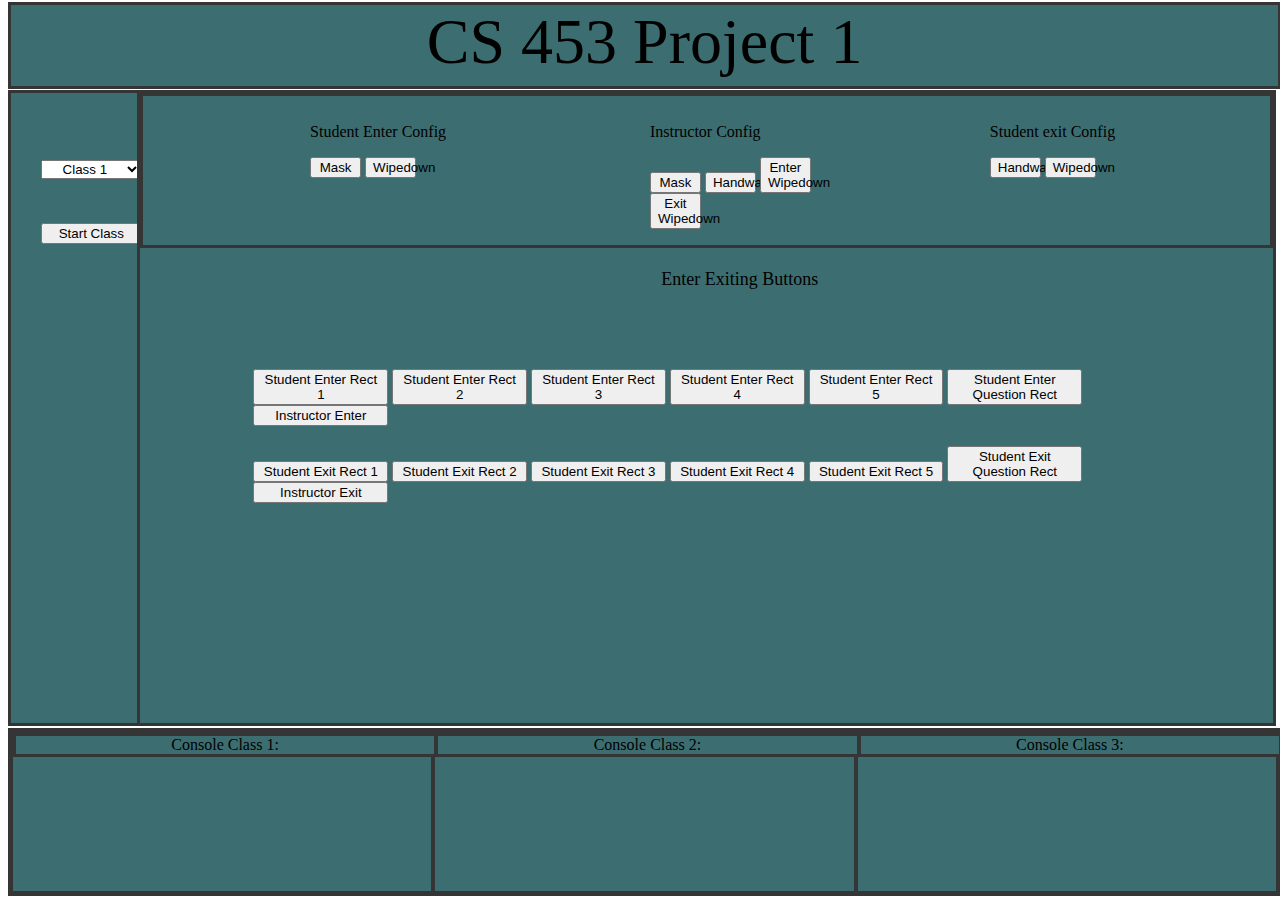
<file: hw1/index.html>
<!DOCTYPE html>
<html>
    <head>
        <link rel="stylesheet" href="index.css">
        <script src="index.js"></script>
        <title>CS 453 Project</title>
    </head>
    <body>
        <header class="main-header">CS 453 Project 1</header>
        <div class="main-div">
            <!-- This section handles the part of selecting classes and starting the sim-->
            <div class="sidebar">
                <div class="custom-select">
                    <select id="class-selection" class="selection-box" onload="class_change()" onchange="class_change()">
                      <option value="0">Class 1</option>
                      <option value="1">Class 2</option>
                      <option value="2">Class 3</option>
                    </select>
                </div>
                <div class="custom-button">
                    <button id="class-start" onclick="setColorUpdateBoolean('class-start')" class="class-start">Start Class</button>
                </div>
            </div>
            

            <!-- This section handles the configurations-->
            <div>
                <div class="config" id=class1 style="display: block;">
                    <div class="config-options config-sub-container">
                        <div class="config-properties student-enter">
                            <p>Student Enter Config</p>
                            <form action = "index.php">
                                <button class="button-organizer2" type = "button"  id="EnterMask" onclick="updateBoolean('EnterMask')">   Mask            </button>
                                <button class="button-organizer2" type = "button"  id="EnterWipe" onclick="updateBoolean('EnterWipe')">   Wipedown        </button>
                            </form>
                        </div>
                        <div class="config-properties instructor-enter">
                            <p>Instructor Config</p>
                            <form action = "index.php">
                                <button class="button-organizer2" type = "button"  id="InstMask" onclick="updateBoolean('InstMask')">               Mask                </button>
                                <button class="button-organizer2" type = "button"  id="InstWash" onclick="updateBoolean('InstWash')">               Handwash            </button>
                                <button class="button-organizer2" type = "button"  id="InstWipeEntry" onclick="updateBoolean('InstWipeEntry')">     Enter Wipedown      </button>
                                <button class="button-organizer2" type = "button"  id="InstWipeExit" onclick="updateBoolean('InstWipeExit')">       Exit Wipedown       </button>
                            </form>
                        </div>
                        <div class="config-properties student-exit">
                            <p>Student exit Config</p>
                            <form action = "index.php">
                                <button class="button-organizer2" type = "button"  id="ExitWash" onclick="updateBoolean('ExitWash')">   Handwash        </button>
                                <button class="button-organizer2" type = "button"  id="ExitWipe" onclick="updateBoolean('ExitWipe')">   Wipedown        </button>
                            </form>
                        </div>

                    </div>
                    <header class="enter-exit-header">Enter Exiting Buttons</header>
                    <div class="config-options button-align">
                            <form action = "index.php">
                                <button class="button-organizer" type = "button"  id="Enter1" onclick="sensorCheck(currentClass.number, currentClass.rect1,  0, 1, 0)">   Student Enter Rect 1            </button>
                                <button class="button-organizer" type = "button"  id="Enter2" onclick="sensorCheck(currentClass.number, currentClass.rect2,  0, 1, 0)">   Student Enter Rect 2            </button>
                                <button class="button-organizer" type = "button"  id="Enter3" onclick="sensorCheck(currentClass.number, currentClass.rect3,  0, 1, 0)">   Student Enter Rect 3            </button>
                                <button class="button-organizer" type = "button"  id="Enter4" onclick="sensorCheck(currentClass.number, currentClass.rect4,  0, 1, 0)">   Student Enter Rect 4            </button>
                                <button class="button-organizer" type = "button"  id="Enter5" onclick="sensorCheck(currentClass.number, currentClass.rect5,  0, 1, 0)">   Student Enter Rect 5            </button>
                                <button class="button-organizer" type = "button"  id="EnterQ" onclick="sensorCheck(currentClass.number, currentClass.rectQ, 0, 0, 0)">    Student Enter Question Rect     </button>
                                <button class="button-organizer" type = "button"  id="EnterI" onclick="sensorCheck(currentClass.number, currentClass.rect5, 1, 1, 0)">    Instructor Enter                </button>
                            </form>
                            <header class="spacer"> </header>
                            <form action = "index.php">
                                <button class="button-organizer" type = "button"  id="Exit1" onclick="sensorCheck(currentClass.number, currentClass.rect1, 0, 1, 1)">     Student Exit Rect 1             </button>
                                <button class="button-organizer" type = "button"  id="Exit2" onclick="sensorCheck(currentClass.number, currentClass.rect2, 0, 1, 1)">     Student Exit Rect 2             </button>
                                <button class="button-organizer" type = "button"  id="Exit3" onclick="sensorCheck(currentClass.number, currentClass.rect3, 0, 1, 1)">     Student Exit Rect 3             </button>
                                <button class="button-organizer" type = "button"  id="Exit4" onclick="sensorCheck(currentClass.number, currentClass.rect4, 0, 1, 1)">     Student Exit Rect 4             </button>
                                <button class="button-organizer" type = "button"  id="Exit5" onclick="sensorCheck(currentClass.number, currentClass.rect5, 0, 1, 1)">     Student Exit Rect 5             </button>
                                <button class="button-organizer" type = "button"  id="ExitQ" onclick="sensorCheck(currentClass.number, currentClass.rectQ, 0, 0, 1)">     Student Exit Question Rect      </button>
                                <button class="button-organizer" type = "button"  id="ExitI" onclick="sensorCheck(currentClass.number, currentClass.rect5, 1, 1, 1)">     Instructor Exit                 </button>  
                            </form>
                        </div>
                    </div>
                </div>
            </div>


            <!-- This section is just for the logging of the errors-->
            <div class="console">
                
                <div class="scrollable">
                    <header class="console-header">Console Class 1:</header>
                    <ul id="consoleClass1" class="console-log"></ul>
                </div>

                <div class="scrollable">
                    <header class="console-header">Console Class 2:</header>
                    <ul id="consoleClass2" class="console-log"></ul>
                </div>

                <div class="scrollable">
                    <header class="console-header">Console Class 3:</header>
                    <ul id="consoleClass3" class="console-log"></ul>
                </div>
            </div>
        </div>
    </body>
</html>
</file>
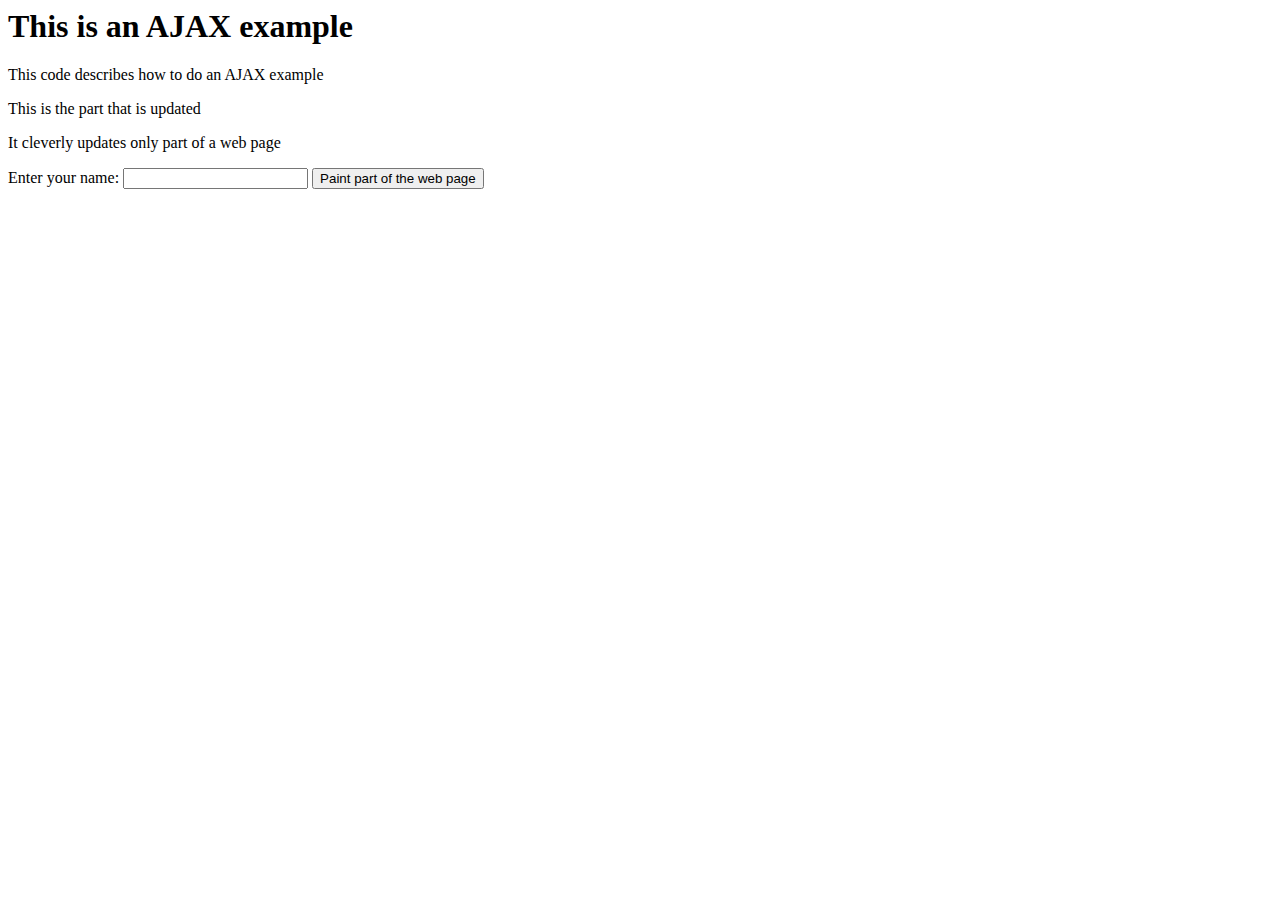
<file: simple_client.html>
<html>

<body>

<h1 id="myHeader"> This is an AJAX example</h1>
<p> This code describes how to do an AJAX example </p>
<p id="thispart"> This is the part that is updated </p>
<p> It cleverly updates only part of a web page </p>

<form action = "simple_server.php"
   <p> Enter your name: <input type="text" name="myname" />

   <button type = "button"  onclick = "doAJAXstuff(this.form)">
    Paint part of the web page
   </button>
 </p>
</form>


<script type = "text/javascript">

function doAJAXstuff(theform) {
  request = new XMLHttpRequest();
  request.open("GET","simple_server.php?mydata="+theform.myname.value);

  request.onreadystatechange = function () {
     if (request.readyState == 4)
         my_callback();
  
   }
  request.send();

} 

function my_callback() {

    if (request.status == 200) {
     
	document.getElementById("thispart").innerHTML = request.responseText;
	document.getElementById("thispart").style.font = "italic bold 20px arial,serif";
        alert("There wasn't an error, just wanted to let you see how an alert works. Received from the server:\n"+request.responseText);
    }
    else if (request.status=404) {
	alert("Server was not found: data returned is :\n"+request.responseText);

    }

}

</script>



</body>
</html>
</file>
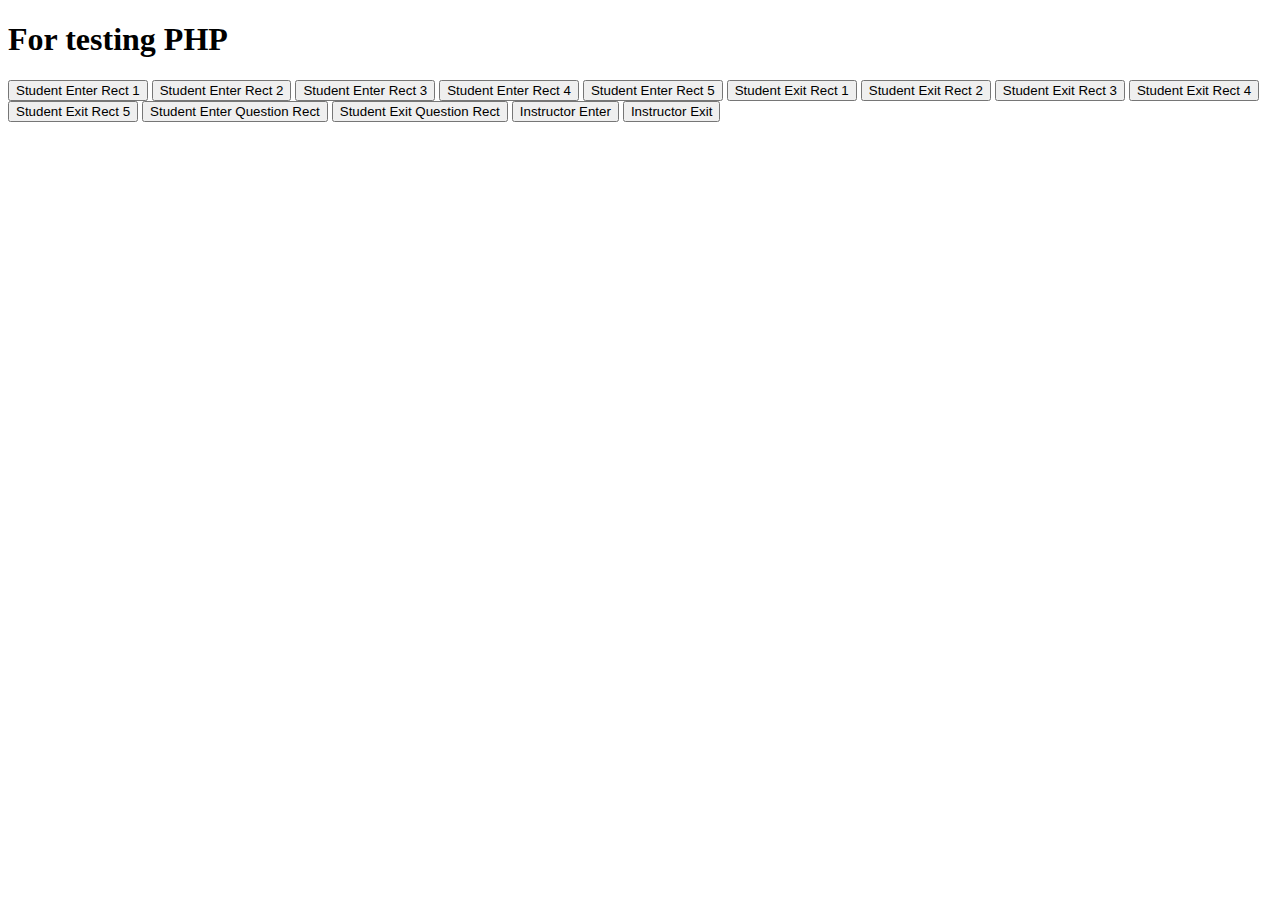
<file: hw1/backup.html>
<!DOCTYPE html>
<html>


<head>


</head>
<body>

<h1 id="myHeader"> For testing PHP</h1>



<form action = "index.php">
    <button type = "button"  id="Enter1">
        Student Enter Rect 1
        </button>
        <button type = "button"  id="Enter2">
        Student Enter Rect 2
        </button>
        <button type = "button"  id="Enter3">
        Student Enter Rect 3
        </button>
        <button type = "button"  id="Enter4">
        Student Enter Rect 4
        </button>
        <button type = "button"  id="Enter5">
        Student Enter Rect 5
        </button>
        <button type = "button"  id="Exit1">
        Student Exit Rect 1
        </button>
        <button type = "button"  id="Exit2">
        Student Exit Rect 2
        </button>
        <button type = "button"  id="Exit3">
        Student Exit Rect 3
        </button>
        <button type = "button"  id="Exit4">
        Student Exit Rect 4
        </button>
        <button type = "button"  id="Exit5">
        Student Exit Rect 5
        </button>
        <button type = "button"  id="EnterQ">
        Student Enter Question Rect
        </button>
        <button type = "button"  id="ExitQ">
        Student Exit Question Rect
        </button>
        <button type = "button"  id="EnterI">
        Instructor Enter 
        </button>
        <button type = "button"  id="ExitI">
          Instructor Exit
        </button>  

</form>
<ul id="myList"></ul>

<script src="index.js"></script>


</body>
</html>
</file>
<file: hw1/index.css>
.main-div {
    background-color: #1b5c47;
}



/* Header classes */
.main-header {
    background-color: #3C6E71;
    border: 3px solid #353535;
    position: absolute;
    top: 2px;
    width: 99%;
    height: 9%;

    /* Editing the text properties */
    text-align: center;
    font-size: 400%;
}

.enter-exit-header {
    position: absolute;
    left: 46%;
    top: 28%;
    font-size: large;
}

/* Sidebar classes */
.sidebar {
    background-color: #3C6E71;
    border: 3px solid #353535;
    position: absolute;
    left: 8px;
    top: 10%;
    width: 10%;
    height: 70%;
}

.custom-select {
    padding: 4px;
    position: absolute;
    left: 20%;
    top: 10%;
}

.selection-box {
    width: 150%;
    text-align: center;
}

.custom-button {
    padding: 4px;
    position: absolute;
    left: 20%;
    top: 20%;
}

.class-start {
    width: 125%;
    text-align: center;
}



/* Configuration menu classes */
.config {
    background-color: #3C6E71;
    border: 3px solid #353535;
    position: absolute;
    right: 4px;
    top: 10%;
    width: 88.5%;
    height: 70%;
}

.config-sub-container {
    background-color: #3C6E71;
    border: 3px solid #353535;
    height: 20%;
}

.button-align {
    position: absolute;
    top: 42%;
    left: 9%;
    width: 85%
}

.button-organizer {
    width: 14%;
    text-align: center;
}

.button-organizer2 {
    width: 30%;
    text-align: center;
}

.config-options {
    padding: 1%;
}

.config-class-title {
    text-align: center;
    font-size: medium;
}

.config-properties {
    width: 15%;
}

.student-enter {
    position: absolute;
    left: 15%;
}

.student-exit {
    position: absolute;
    left: 75%;
}

.instructor-enter {
    position: absolute;
    left: 45%;
}



/* Console Classes */
.console {
    background-color: #3C6E71;
    border: 3px solid #353535;
    position: absolute;
    bottom: 4px;
    width: 99%;
    height: 18%;
    display: flex;
}

.console-header {
    text-align: center;
    position: absolute;
    background-color: #3C6E71;
    border: 3px solid #353535;
    width: 33%;
}

.scrollable {
    overflow-y:auto;
    width: 40%;
    border: 2px solid #353535;
}

.console-log {
    text-align: left;
    font-size: medium;
    padding: 4px;
}



/* Classes for margins */
.cs-top-margin {
    margin-top: 4px;
}

.cs-right-margin {
    margin-right: 4px;
}

.cs-left-margin {
    margin-left: 4px;
}

.cs-bot-margin {
    margin-bottom: 4px;
}

.spacer {
    padding: 10px;
}
</file>
